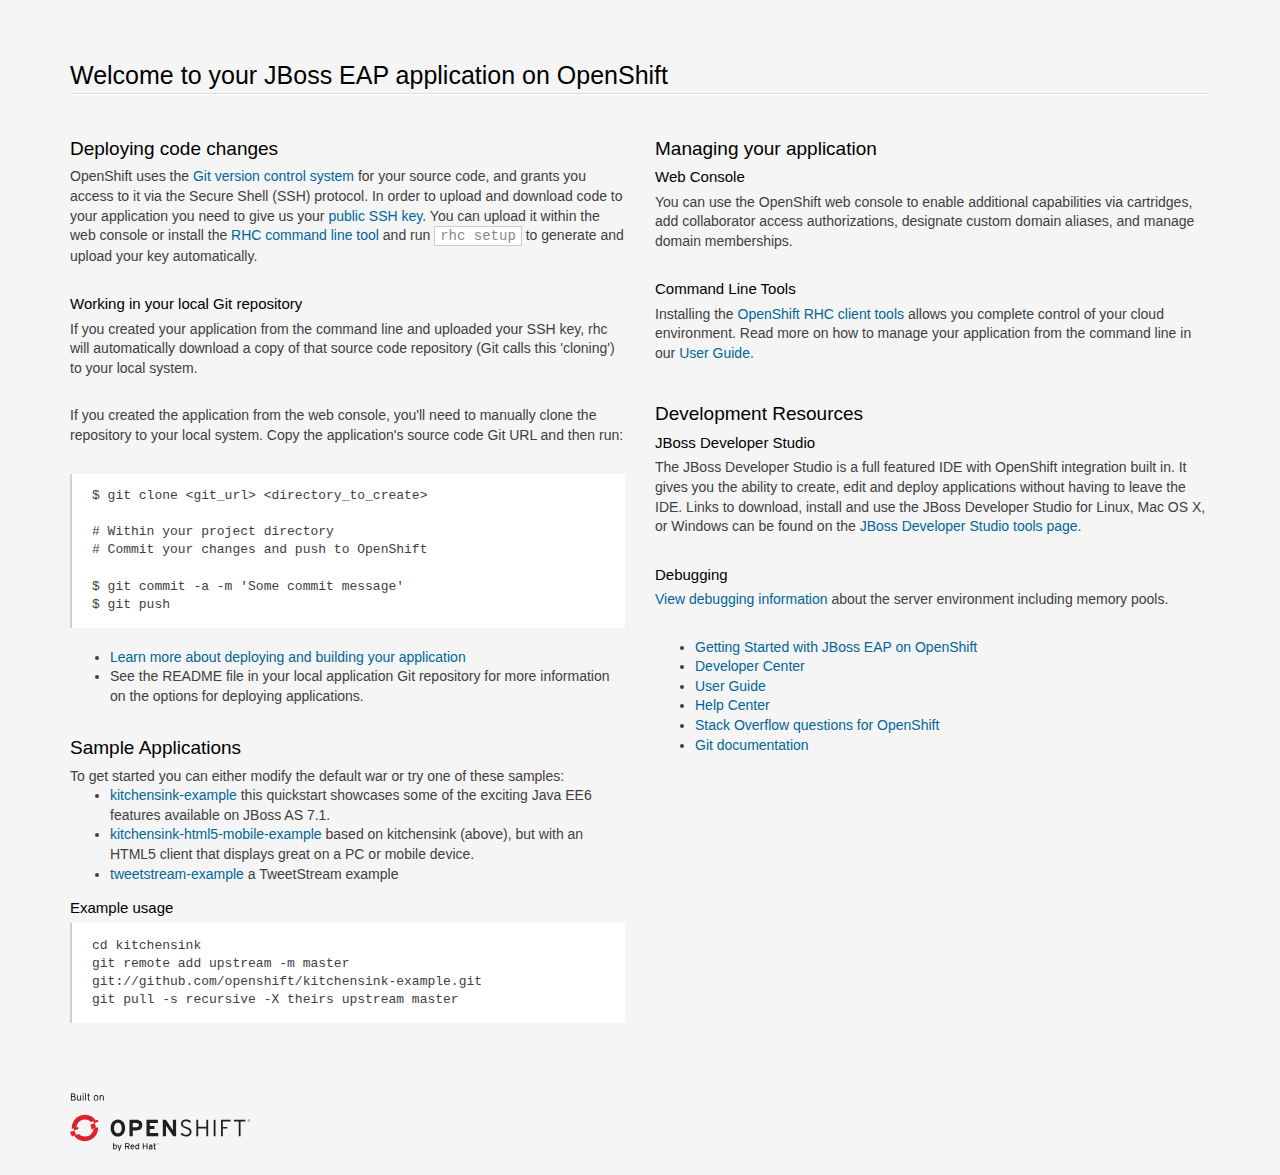
<file: src/main/webapp/index.html>
<!doctype html>
<html lang="en">
<head>
  <meta charset="utf-8">
  <meta http-equiv="X-UA-Compatible" content="IE=edge,chrome=1">
  <title>Welcome to OpenShift</title>

<style>

  /*!
   * Bootstrap v3.0.0
   *
   * Copyright 2013 Twitter, Inc
   * Licensed under the Apache License v2.0
   * http://www.apache.org/licenses/LICENSE-2.0
   *
   * Designed and built with all the love in the world @twitter by @mdo and @fat.
   */

  .logo {
    background-size: cover;
    height: 58px;
    width: 180px;
    margin-top: 6px;
    background-image: url([data-uri]);
  }
  .logo a {
    display: block;
    width: 100%;
    height: 100%;
  }
  *, *:before, *:after {
      -moz-box-sizing: border-box;
      box-sizing: border-box;
  }
  aside,
  footer,
  header,
  hgroup,
  section{
    display: block;
  }
  body {
    color: #404040;
    font-family: "Helvetica Neue",Helvetica,"Liberation Sans",Arial,sans-serif;
    font-size: 14px;
  line-height: 1.4;
  }

  html {
    font-family: sans-serif;
    -ms-text-size-adjust: 100%;
    -webkit-text-size-adjust: 100%;
  }
  ul {
      margin-top: 0;
  }
  .container {
    margin-right: auto;
    margin-left: auto;
    padding-left: 15px;
    padding-right: 15px;
  }
  .container:before,
  .container:after {
    content: " ";
    /* 1 */

    display: table;
    /* 2 */

  }
  .container:after {
    clear: both;
  }
  .row {
    margin-left: -15px;
    margin-right: -15px;
  }
  .row:before,
  .row:after {
    content: " ";
    /* 1 */

    display: table;
    /* 2 */

  }
  .row:after {
    clear: both;
  }
  .col-sm-6, .col-md-6, .col-xs-12 {
    position: relative;
    min-height: 1px;
    padding-left: 15px;
    padding-right: 15px;
  }
  .col-xs-12 {
    width: 100%;
  }

  @media (min-width: 768px) {
    .container {
      width: 750px;
    }
    .col-sm-6 {
      float: left;
    }
    .col-sm-6 {
      width: 50%;
    }
  }

  @media (min-width: 992px) {
    .container {
      width: 970px;
    }
    .col-md-6 {
      float: left;
    }
    .col-md-6 {
      width: 50%;
    }
  }
  @media (min-width: 1200px) {
    .container {
      width: 1170px;
    }
  }

  a {
    color: #069;
    text-decoration: none;
  }
  a:hover {
    color: #EA0011;
    text-decoration: underline;
  }
  hgroup {
    margin-top: 50px;
  }
  footer {
      margin: 50px 0 25px;
      font-size: 11px
  }
  h1, h2, h3 {
    color: #000;
    line-height: 1.38em;
    margin: 1.5em 0 .3em;
  }
  h1 {
    font-size: 25px;
    font-weight: 300;
    border-bottom: 1px solid #fff;
    margin-bottom: .5em;
  }
  h1:after {
    content: "";
    display: block;
    width: 100%;
    height: 1px;
    background-color: #ddd;
  }
  h2 {
    font-size: 19px;
    font-weight: 400;
  }
  h3 {
    font-size: 15px;
    font-weight: 400;
    margin: 0 0 .3em;
  }
  p {
    margin: 0 0 2em;
  }
  p + h2 {
    margin-top: 2em;
  }
  html {
    background: #f5f5f5;
    height: 100%;
  }
  code {
    background-color: white;
    border: 1px solid #ccc;
    padding: 1px 5px;
    color: #888;
  }
  pre {
    display: block;
    padding: 13.333px 20px;
    margin: 0 0 20px;
    font-size: 13px;
    line-height: 1.4;
    background-color: #fff;
    border-left: 2px solid rgba(120,120,120,0.35);
    white-space: pre;
    white-space: pre-wrap;
    word-break: normal;
    word-wrap: break-word;
    overflow: auto;
    font-family: Menlo,Monaco,"Liberation Mono",Consolas,monospace !important;
  }

</style>

</head>
<body>

 <section class='container'>
          <hgroup>
            <h1>Welcome to your JBoss EAP application on OpenShift</h1>
          </hgroup>


        <div class="row">
          <section class='col-xs-12 col-sm-6 col-md-6'>
            <section>
              <h2>Deploying code changes</h2>
                <p>OpenShift uses the <a href="http://git-scm.com/">Git version control system</a> for your source code, and grants you access to it via the Secure Shell (SSH) protocol. In order to upload and download code to your application you need to give us your <a href="https://developers.openshift.com/en/managing-remote-connection.html">public SSH key</a>. You can upload it within the web console or install the <a href="https://developers.openshift.com/en/managing-client-tools.html">RHC command line tool</a> and run <code>rhc setup</code> to generate and upload your key automatically.</p>

                <h3>Working in your local Git repository</h3>
                <p>If you created your application from the command line and uploaded your SSH key, rhc will automatically download a copy of that source code repository (Git calls this 'cloning') to your local system.</p>

                <p>If you created the application from the web console, you'll need to manually clone the repository to your local system. Copy the application's source code Git URL and then run:</p>

<pre>$ git clone &lt;git_url&gt; &lt;directory_to_create&gt;

# Within your project directory
# Commit your changes and push to OpenShift

$ git commit -a -m 'Some commit message'
$ git push</pre>
                  <ul>
                    <li><a href="https://developers.openshift.com/en/managing-modifying-applications.html">Learn more about deploying and building your application</a></li>
                    <li>See the README file in your local application Git repository for more information on the options for deploying applications.</li>
                  </ul>

                <h2>Sample Applications</h2>
                  To get started you can either modify the default war or try one of these samples:
                    <ul>
                      <li><a href="https://github.com/openshift/kitchensink-example">kitchensink-example</a> this quickstart showcases some of the exciting Java EE6 features available on JBoss AS 7.1.</li>
                      <li><a href="https://github.com/openshift/kitchensink-html5-mobile-example">kitchensink-html5-mobile-example</a> based on kitchensink (above), but with an HTML5 client that displays great on a PC or mobile device.</li>
                      <li><a href="https://github.com/openshift/tweetstream-example">tweetstream-example</a> a TweetStream example</li>
                    </ul>

                    <h3>Example usage</h3>
<pre>
cd kitchensink
git remote add upstream -m master git://github.com/openshift/kitchensink-example.git
git pull -s recursive -X theirs upstream master</pre>

            </section>

          </section>
          <section class="col-xs-12 col-sm-6 col-md-6">

                <h2>Managing your application</h2>

                <h3>Web Console</h3>
                <p>You can use the OpenShift web console to enable additional capabilities via cartridges, add collaborator access authorizations, designate custom domain aliases, and manage domain memberships.</p>

                <h3>Command Line Tools</h3>
                <p>Installing the <a href="https://developers.openshift.com/en/managing-client-tools.html">OpenShift RHC client tools</a> allows you complete control of your cloud environment. Read more on how to manage your application from the command line in our <a href="https://www.openshift.com/user-guide">User Guide</a>.
                </p>

                <h2>Development Resources</h2>
                  <h3>JBoss Developer Studio</h3>
                  <p>
                    The JBoss Developer Studio is a full featured IDE with OpenShift integration built in.
                    It gives you the ability to create, edit and deploy applications without having to
                    leave the IDE.  Links to download, install and use the JBoss Developer Studio for Linux,
                    Mac OS X, or Windows can be found on the
                    <a href="https://www.openshift.com/developers/tools">JBoss Developer Studio tools page.</a>
                  </p>
                  <h3>Debugging</h3>
                  <p><a href="snoop.jsp">View debugging information</a> about the server environment including memory pools.</p>
                  <ul>
                    <li><a href="https://developers.openshift.com/en/jbosseap-overview.html">Getting Started with JBoss EAP on OpenShift</a></li>
                    <li><a href="https://developers.openshift.com">Developer Center</a></li>
                    <li><a href="https://www.openshift.com/user-guide">User Guide</a></li>
                    <li><a href="https://help.openshift.com">Help Center</a></li>
                    <li><a href="http://stackoverflow.com/questions/tagged/openshift">Stack Overflow questions for OpenShift</a></li>
                    <li><a href="http://git-scm.com/documentation">Git documentation</a></li>
                  </ul>


          </section>
        </div>

        <footer>
          <div class="logo"><a href="https://www.openshift.com/"></a></div>
        </footer>
</section>

</body>
</html>
</file>
